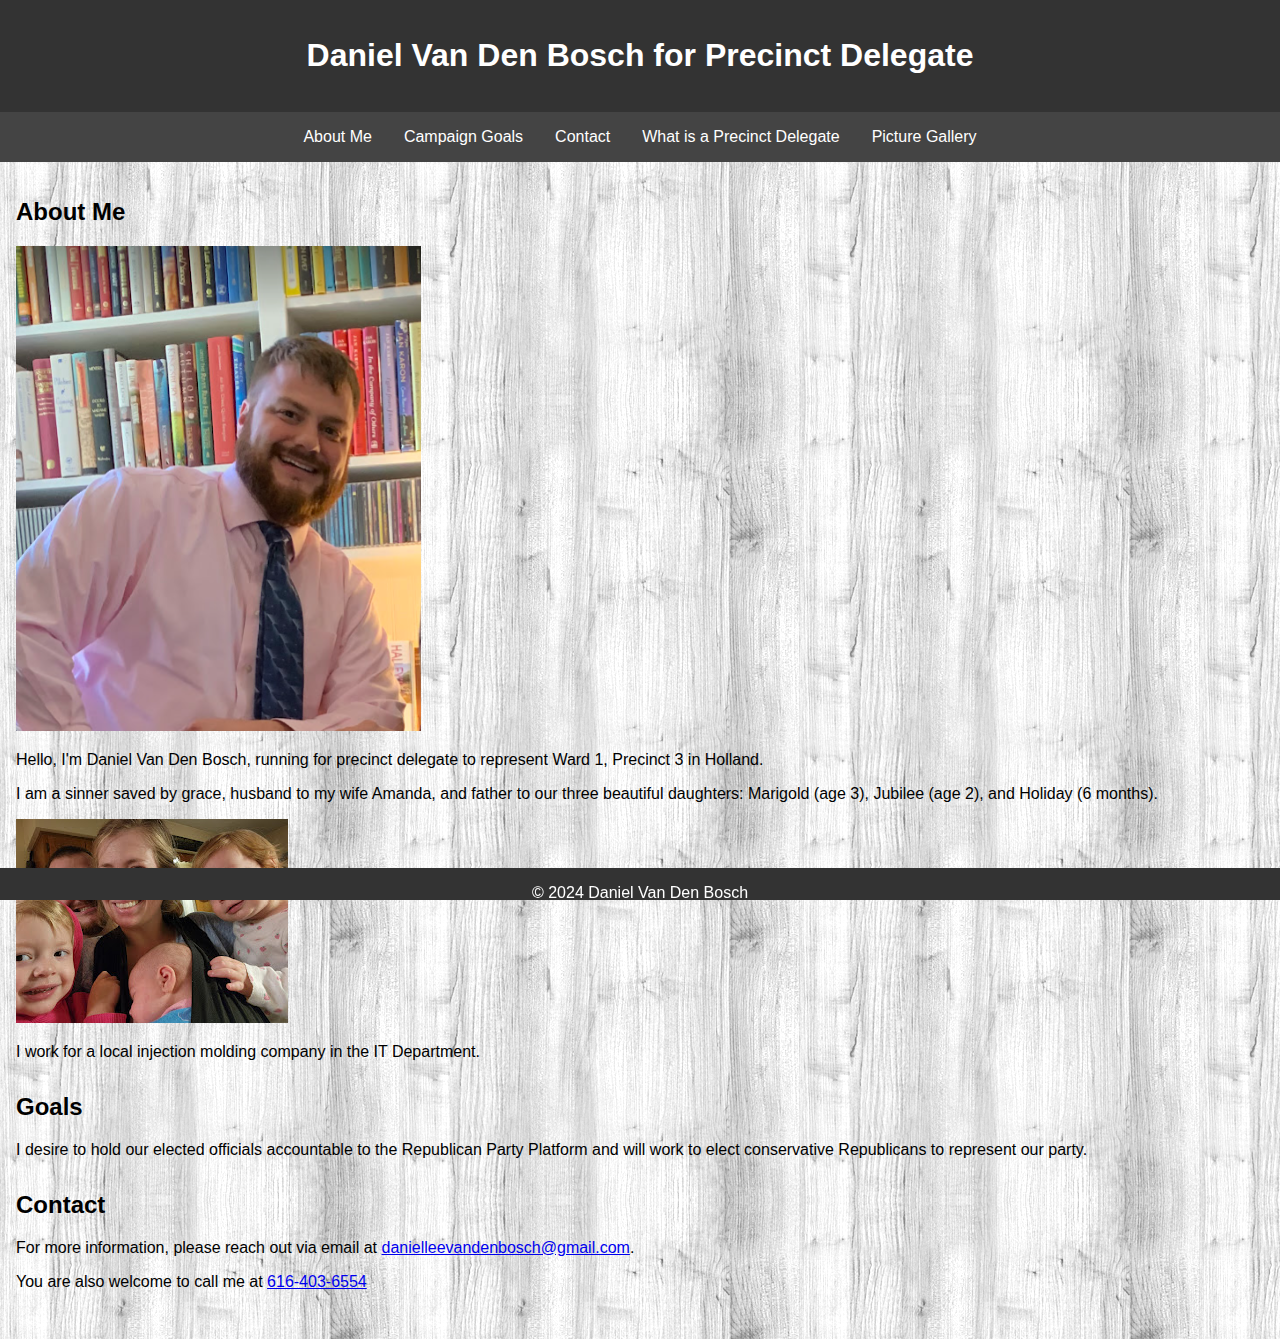
<file: index.html>
<!DOCTYPE html>
<html lang="en">
<head
  <meta charset="UTF-8">
  <meta name="viewport" content="width=device-width, initial-scale=1.0">
  <title>Dan4Delegate</title>
  <link rel="stylesheet" href="style.css">
</head>
<body>
  <header>
    <h1>Daniel Van Den Bosch for Precinct Delegate</h1>
  </header>
  <nav>
    <ul>
      <li><a href="#about">About Me</a></li>
      <li><a href="#goals">Campaign Goals</a></li>
      <li><a href="#contact">Contact</a></li>
      <li><a href="What_Does_A_Michigan_Precinct_Delegate_Do.html">What is a Precinct Delegate</a>
      <li><a href="gallery.html">Picture Gallery</a>
    </ul>
  </nav>
  <main>
    <section id="about">
      <h2>About Me</h2>
      <img src="me.PNG">
      <p>Hello, I'm Daniel Van Den Bosch, running for precinct delegate to represent Ward 1, Precinct 3 in Holland.</p>
      <p>I am a sinner saved by grace, husband to my wife Amanda, and father to our three beautiful daughters: Marigold (age 3), Jubilee (age 2), and Holiday (6 months).</p>
      <p><img src="family.jpg" alt="family image"></p>
      <p>I work for a local injection molding company in the IT Department. </p>
    </section>
    <section id="goals">
      <h2>Goals</h2>
      <p>I desire to hold our elected officials accountable to the Republican Party Platform and will work to elect conservative Republicans to represent our party.</p>
    </section>
    <section id="contact">
      <h2>Contact</h2>
      <p>For more information, please reach out via email at <a href="mailto:danielleevandenbosch@gmail.com">danielleevandenbosch@gmail.com</a>.</p>
      <p>You are also welcome to call me at <a href="tel:616-403-6554">616-403-6554</a></p>
    </section>
  </main>
  <footer>
    <p>&copy; 2024 Daniel Van Den Bosch</p>
  </footer>
</body>
</html>
</file>
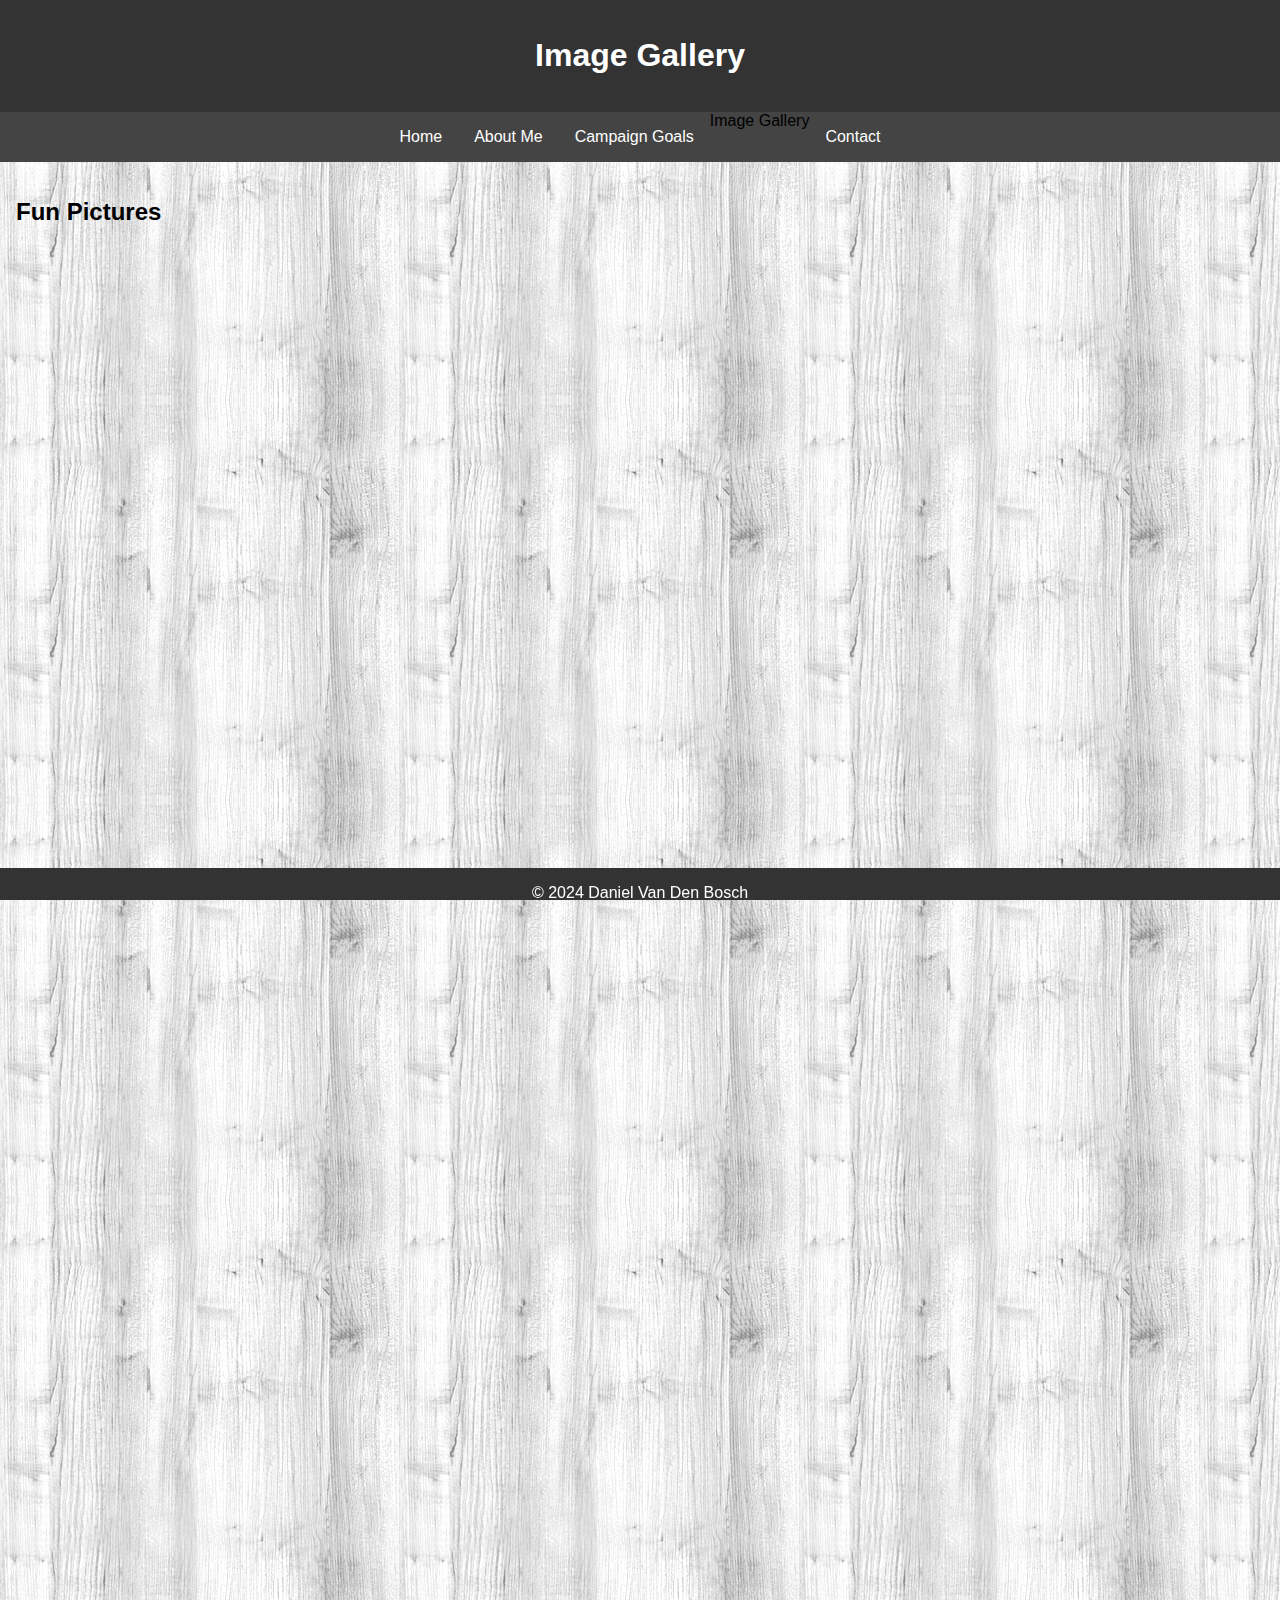
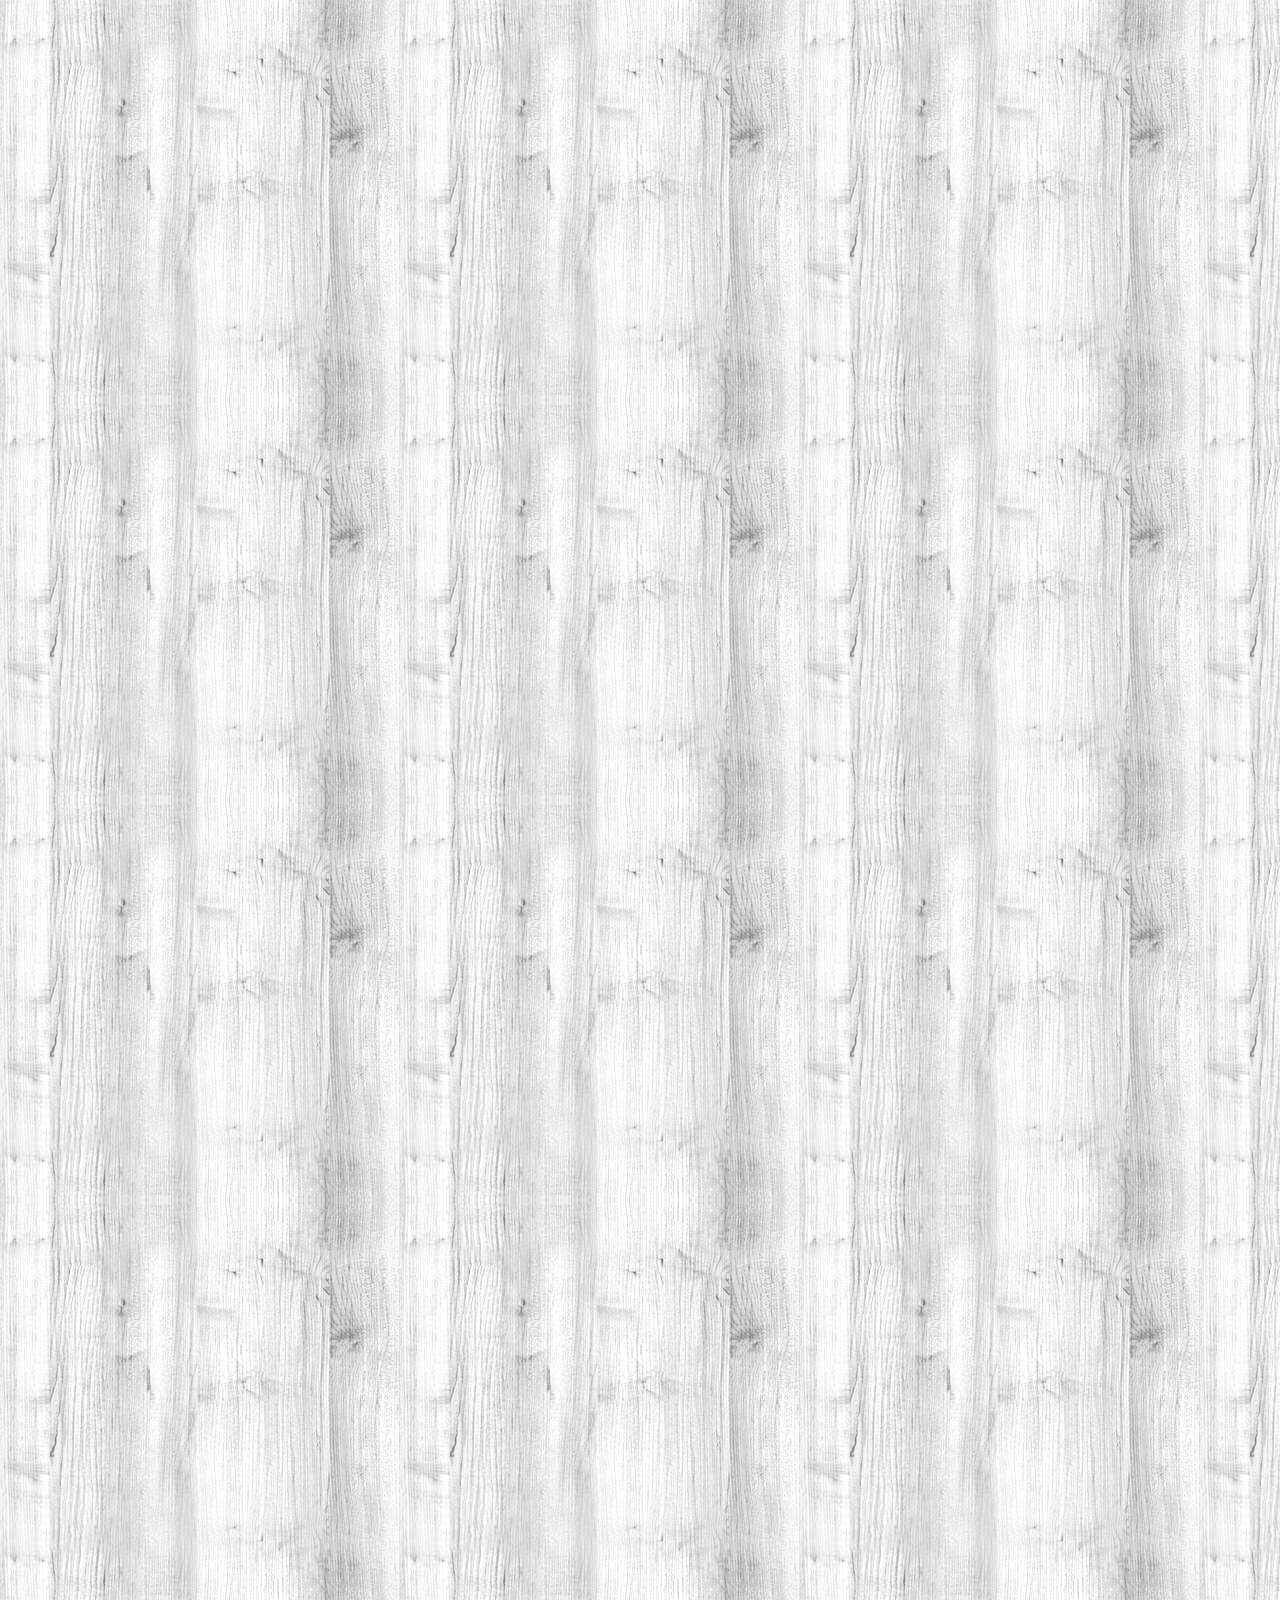
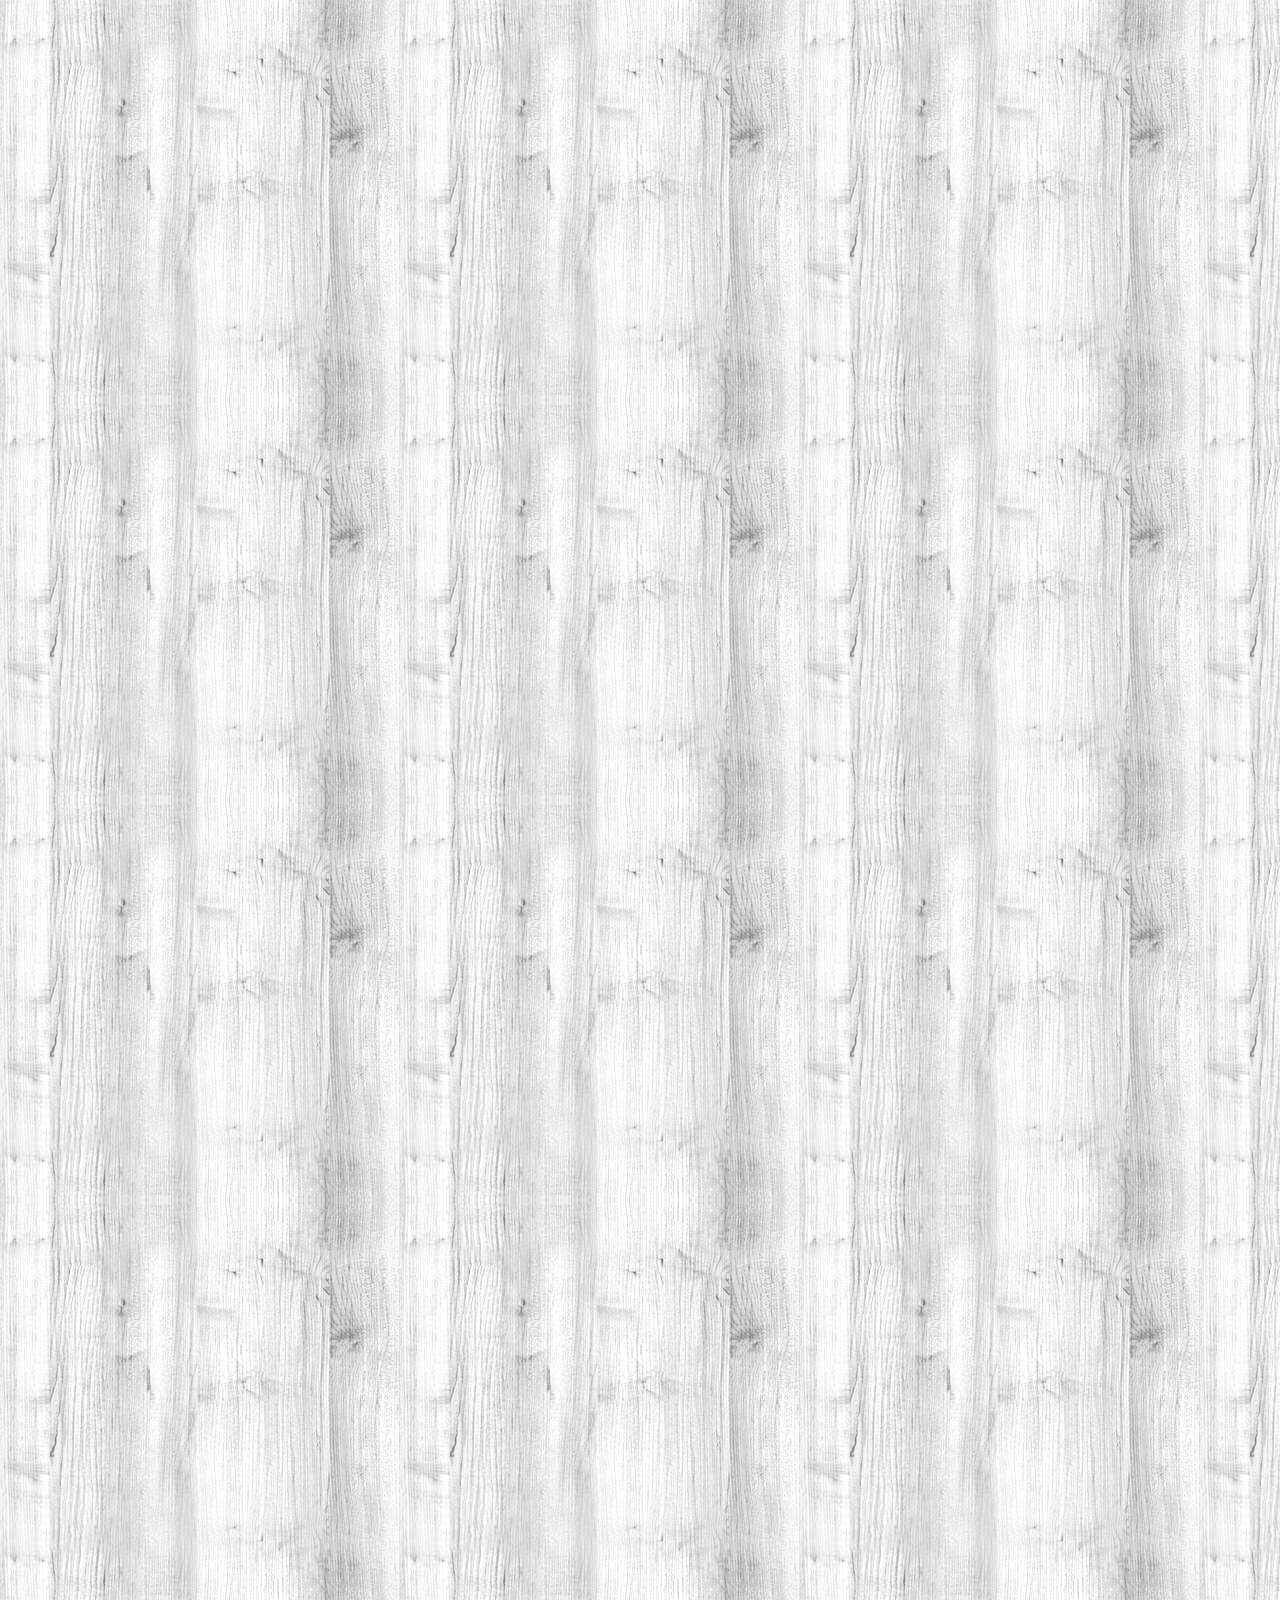
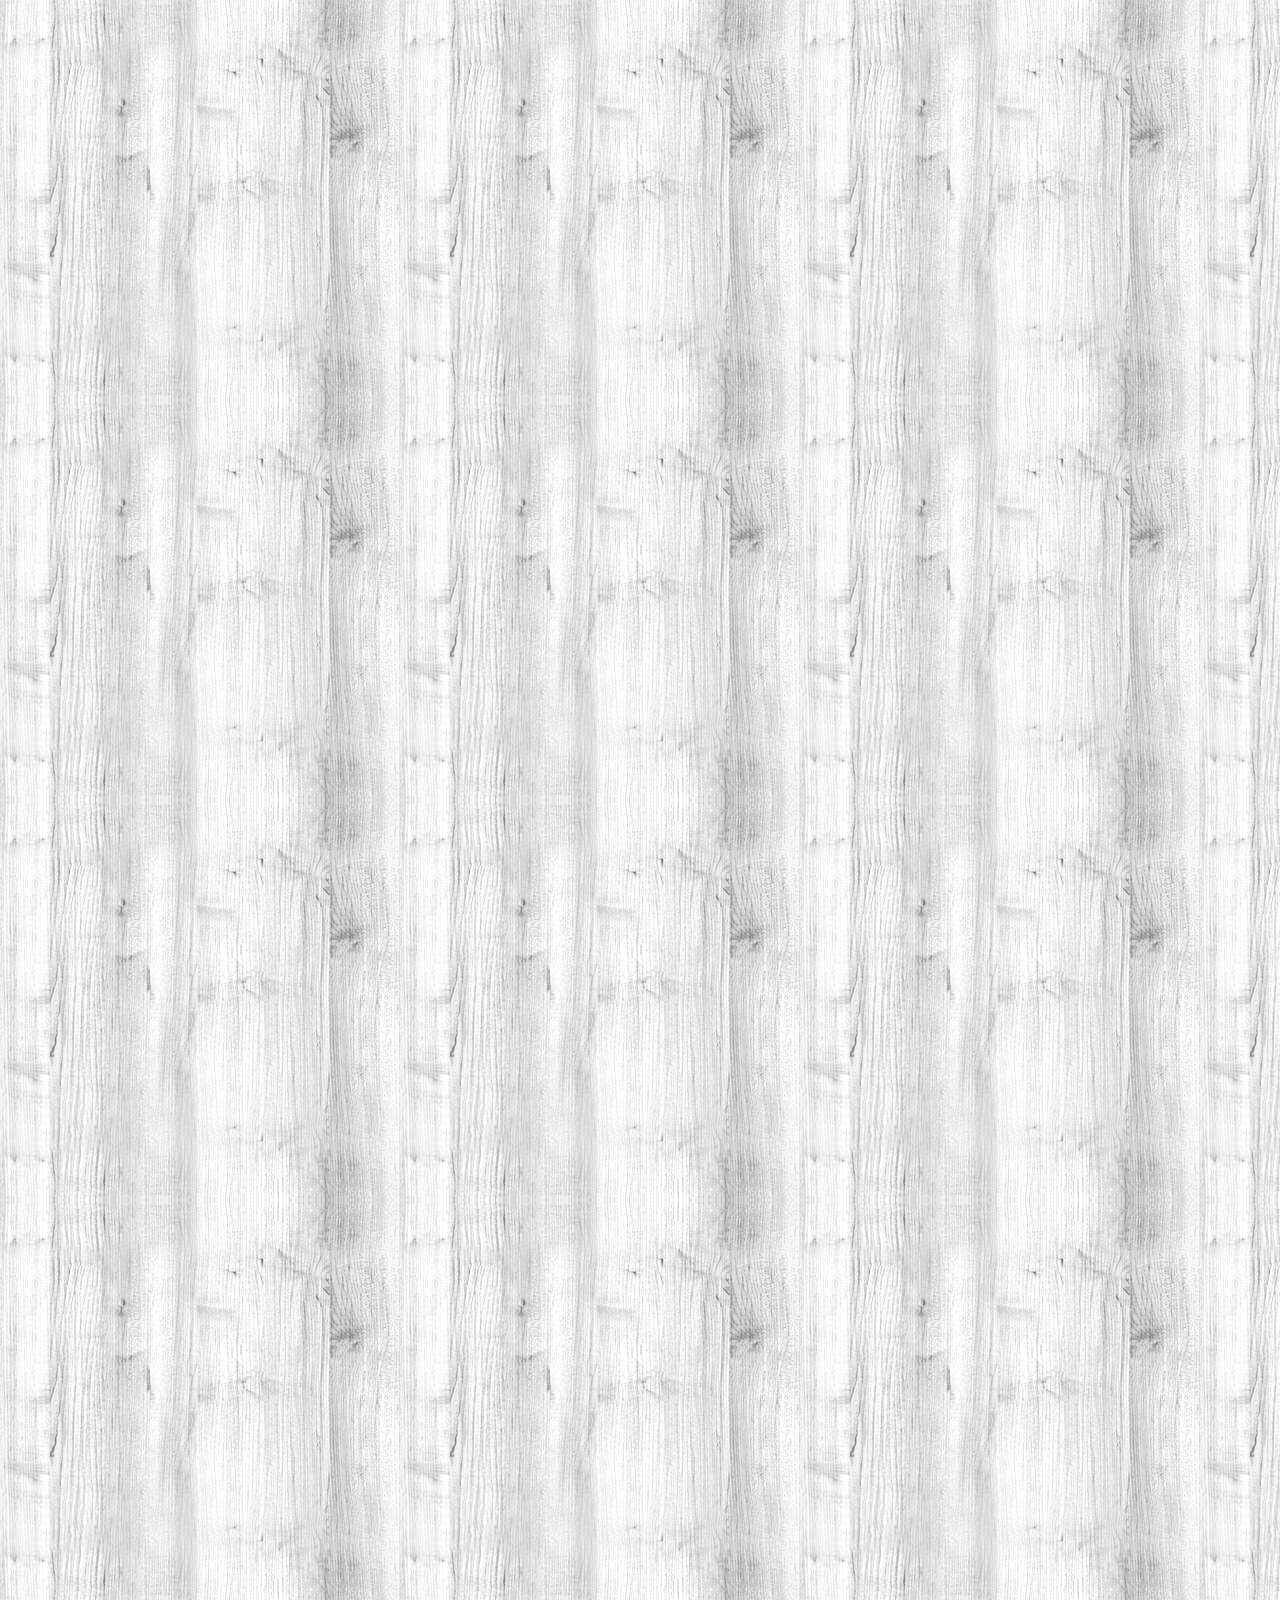
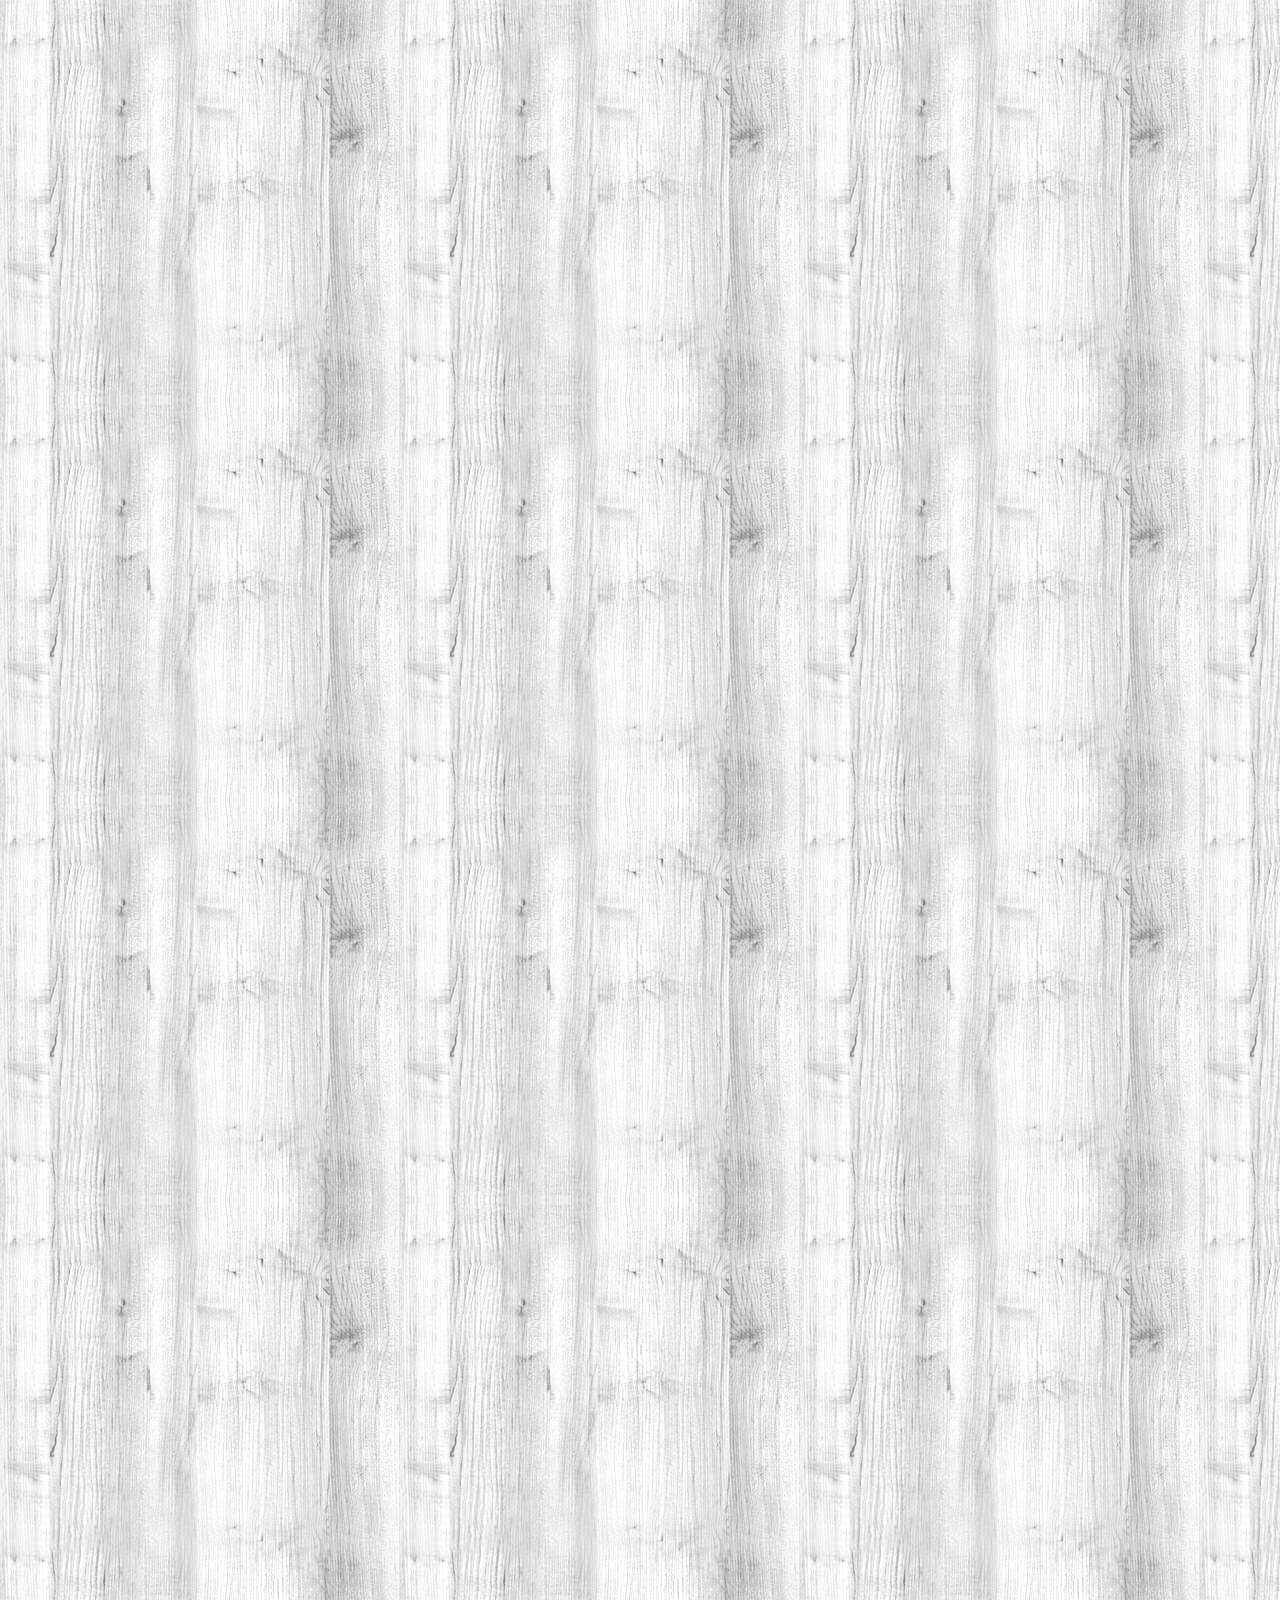
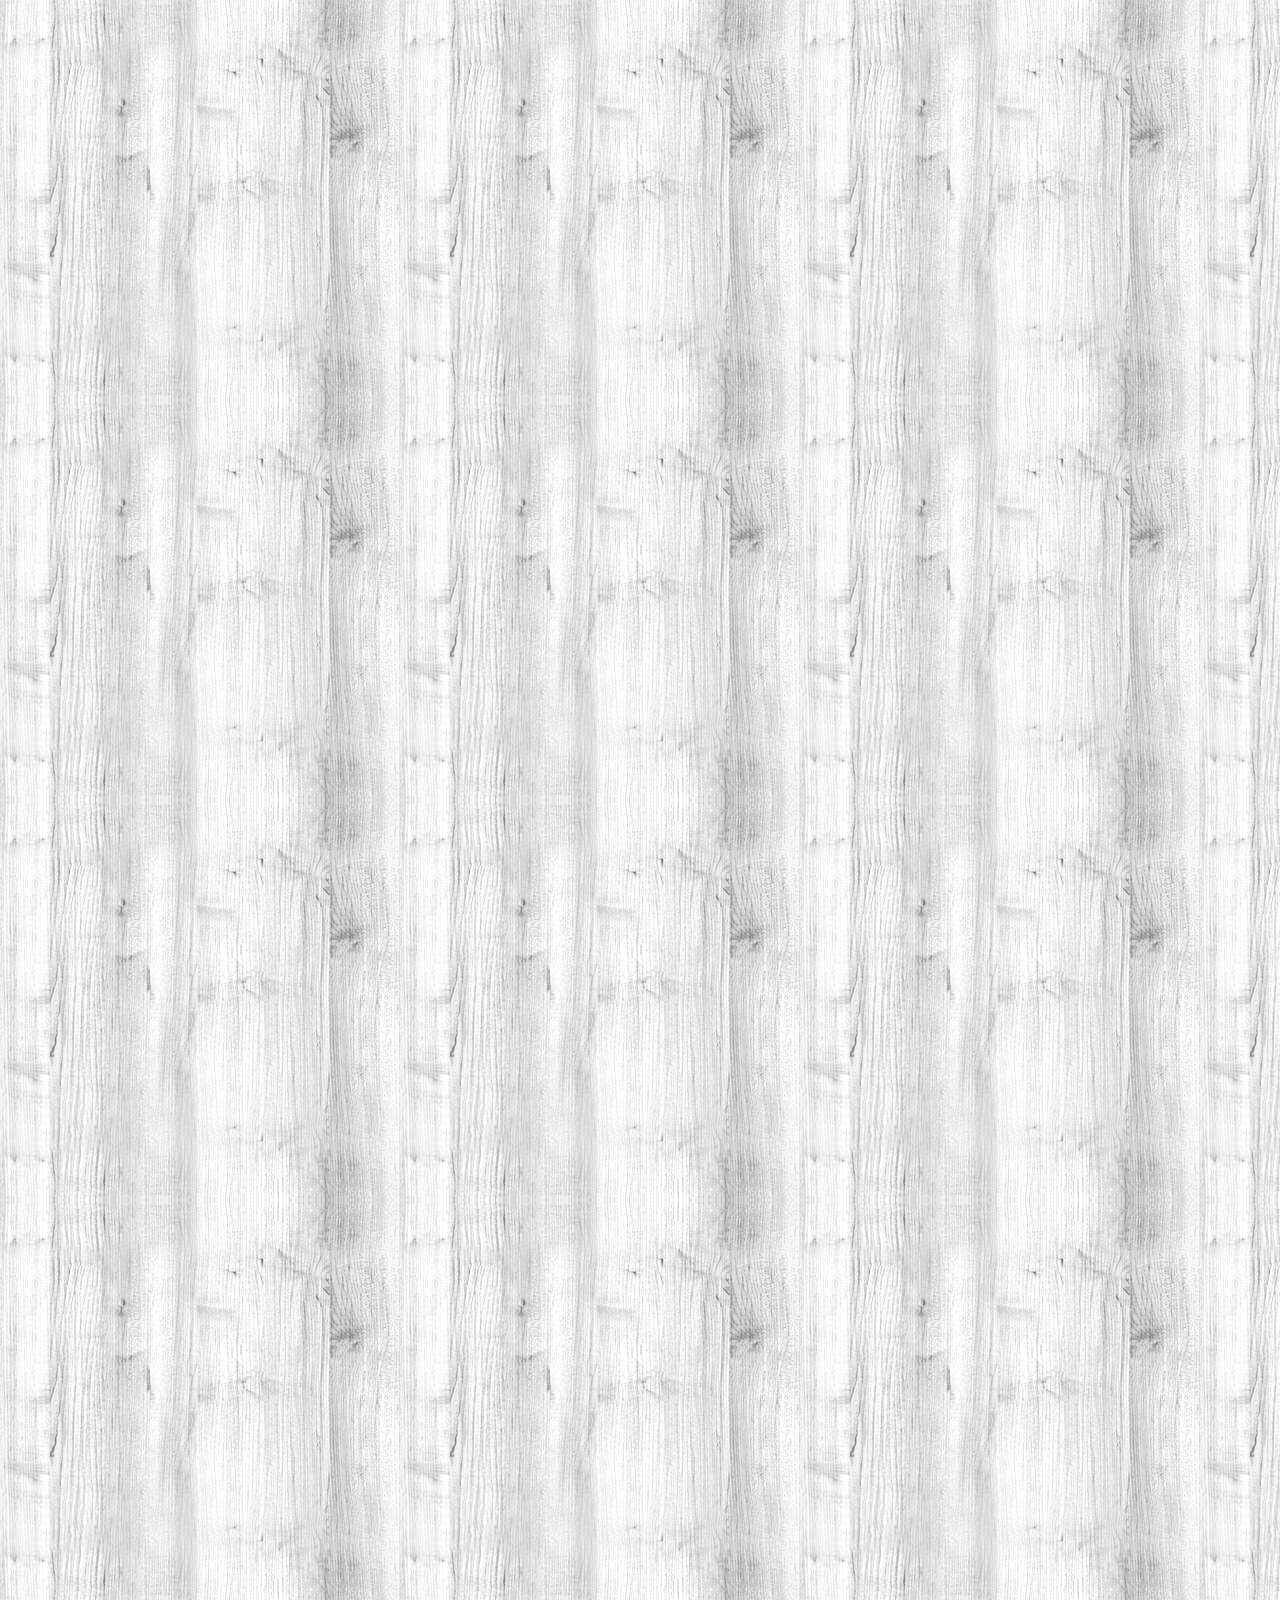
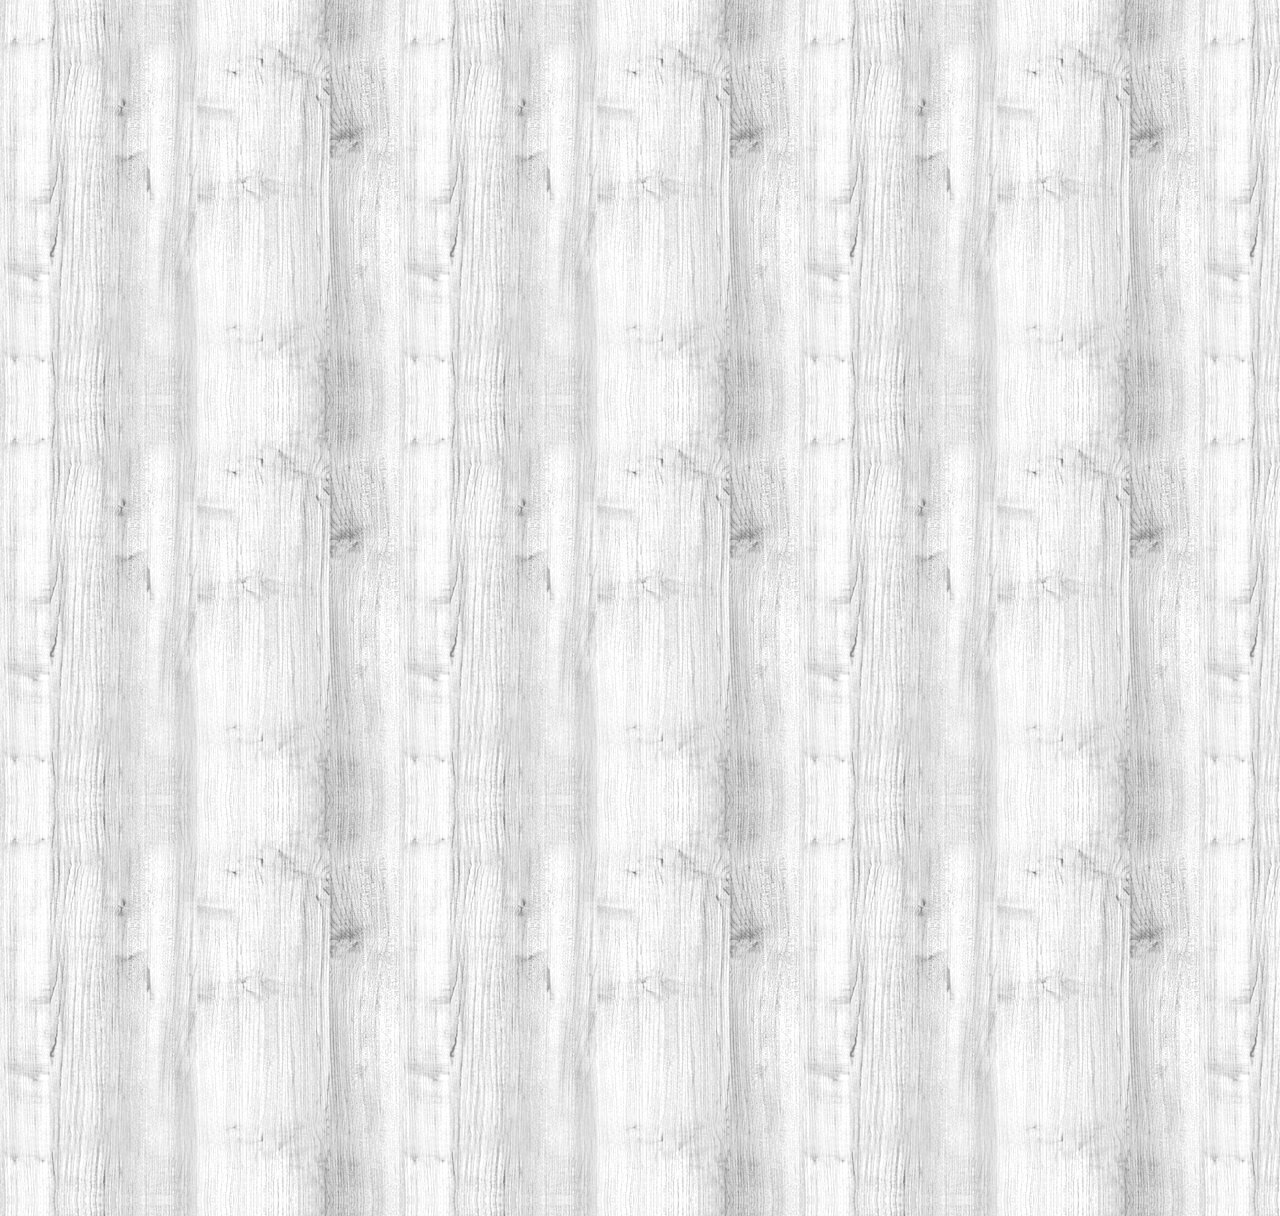
<file: gallery.html>
<!DOCTYPE html>
<html lang="en">
<head
  <meta charset="UTF-8">
  <meta name="viewport" content="width=device-width, initial-scale=1.0">
  <title>Daniel Van Den Bosch - Image Gallery</title>
  <link rel="stylesheet" href="style.css">
</head>
<body>
  <header>
    <h1>Image Gallery</h1>
  </header>
  <nav>
    <ul>
      <li><a href="index.html">Home</a></li>
      <li><a href="index.html#about">About Me</a></li>
      <li><a href="index.html#goals">Campaign Goals</a></li>
      <li>Image Gallery</li>
      <li><a href="index.html#contact">Contact</a></li>
    </ul>
  </nav>
  <main>
    <section id="gallery">
      <h2>Fun Pictures</h2>
      <div class="gallery-item">
        <img src="fun/1.jpg" alt="Fun Image 1">
        <p>I ripped my pants. My wife thought it was funny so she took a picture</p>
      </div>
      <div class="gallery-item">
        <img src="fun/2.jpg" alt="Fun Image 2">
        <p>I sometimes like to cut down large trees.</p>
      </div>
      <div class="gallery-item">
        <img src="fun/3.jpg" alt="Fun Image 3">
        <p>This is an image taken in around 2013 before the big hike to go camping in the woods at Nordhouse dunes. I highly recommend you try it </p>
      </div>
      <div class="gallery-item">
        <img src="fun/4.JPG" alt="Fun Image 4">
        <p>I enjoy working in <b>industry!!!!</b></p>
      </div>
      <div class="gallery-item">
        <img src="fun/5.jpg" alt="Fun Image 5">
        <p>My tire exploded on the highway. Alas we needed to change it!!!</p>
      </div>
      <div class="gallery-item">
        <img src="fun/6.jpg" alt="Fun Image 6">
        <p>I have met Dr. Rand Paul in my life. </p>
      </div>
      <div class="gallery-item">
        <img src="fun/7.jpg" alt="Fun Image 7">
        <p>My bride and I had an awesome wedding!!!</p>
      </div>
      <div class="gallery-item">
        <img src="fun/8.jpg" alt="Fun Image 8">
        <p>Our first dance.</p>
      </div>
      <div class="gallery-item">
        <img src="fun/9.jpg" alt="Fun Image 9">
        <p>Daddy daughter date with Marigold</p>
      </div>
      <div class="gallery-item">
        <img src="fun/a.jpg" alt="Fun Image A">
        <p>Meeting Baby Holiday at the hospital.</p>
      </div>
      <div class="gallery-item">
        <img src="fun/b.jpg" alt="Fun Image B">
        <p>Holding Baby Jubilee.</p>
      </div>
      <div class="gallery-item">
        <img src="fun/c.jpg" alt="Fun Image C">
        <p>Reading a story to Marigold and Jubilee while camping.</p>
      </div>
    </section>
  </main>
  <footer>
    <p>&copy; 2024 Daniel Van Den Bosch</p>
  </footer>
</body>
</html>
</file>
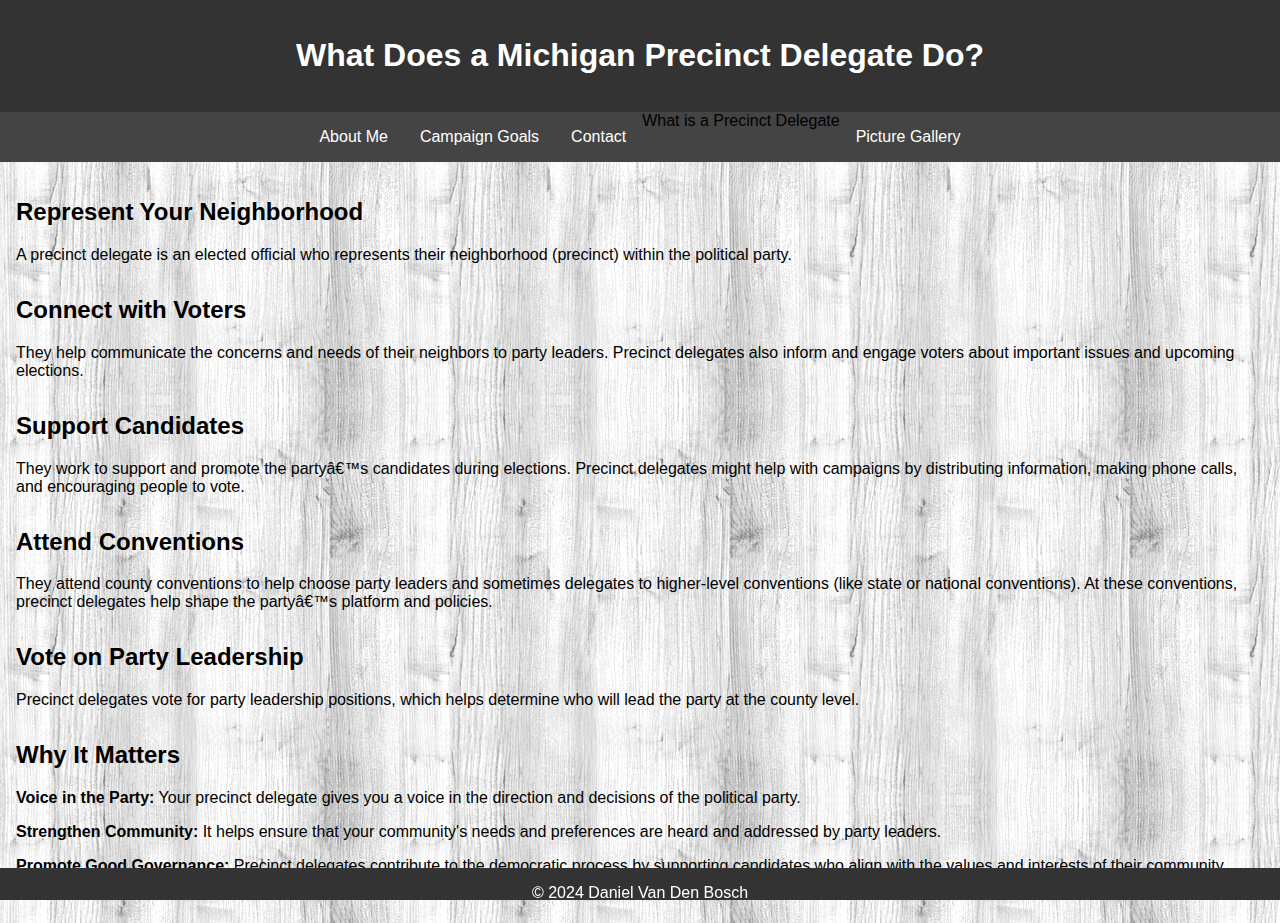
<file: What_Does_A_Michigan_Precinct_Delegate_Do.html>
<!DOCTYPE html>
<html lang="en">
<head
  <meta charset="UTF-8">
  <meta name="viewport" content="width=device-width, initial-scale=1.0">
  <title>What Does a Michigan Precinct Delegate Do?</title>
  <link rel="stylesheet" href="style.css">
</head>
<body>
  <header>
    <h1>What Does a Michigan Precinct Delegate Do?</h1>
  </header>
    <nav>
    <ul>
      <li><a href="index.html#about">About Me</a></li>
      <li><a href="index.html#goals">Campaign Goals</a></li>
      <li><a href="index.html#contact">Contact</a></li>
      <li>What is a Precinct Delegate</li>
      <li><a href="gallery.html">Picture Gallery</a></li>
    </ul>
  </nav>
  <main>
    <section id="role">
      <h2>Represent Your Neighborhood</h2>
      <p>A precinct delegate is an elected official who represents their neighborhood (precinct) within the political party.</p>
    </section>
    <section id="connect">
      <h2>Connect with Voters</h2>
      <p>They help communicate the concerns and needs of their neighbors to party leaders. Precinct delegates also inform and engage voters about important issues and upcoming elections.</p>
    </section>
    <section id="support">
      <h2>Support Candidates</h2>
      <p>They work to support and promote the party’s candidates during elections. Precinct delegates might help with campaigns by distributing information, making phone calls, and encouraging people to vote.</p>
    </section>
    <section id="conventions">
      <h2>Attend Conventions</h2>
      <p>They attend county conventions to help choose party leaders and sometimes delegates to higher-level conventions (like state or national conventions). At these conventions, precinct delegates help shape the party’s platform and policies.</p>
    </section>
    <section id="vote">
      <h2>Vote on Party Leadership</h2>
      <p>Precinct delegates vote for party leadership positions, which helps determine who will lead the party at the county level.</p>
    </section>
    <section id="importance">
      <h2>Why It Matters</h2>
      <p><strong>Voice in the Party:</strong> Your precinct delegate gives you a voice in the direction and decisions of the political party.</p>
      <p><strong>Strengthen Community:</strong> It helps ensure that your community's needs and preferences are heard and addressed by party leaders.</p>
      <p><strong>Promote Good Governance:</strong> Precinct delegates contribute to the democratic process by supporting candidates who align with the values and interests of their community.</p>
    </section>
  </main>
  <footer>
    <p>&copy; 2024 Daniel Van Den Bosch</p>
  </footer>
</body>
</html>
</file>
<file: style.css>
body 
{
  font-family: Arial, sans-serif;
  margin: 0;
  padding: 0;
  background-image: url("purty-wood.png");
}

header 
{
  background: #333;
  color: #fff;
  padding: 1rem;
  text-align: center;
}

nav ul 
{
  list-style-type: none;
  padding: 0;
  background: #444;
  margin: 0;
  display: flex;
  justify-content: center;
}

nav ul li 
{
  margin: 0;
}

nav ul li a 
{
  color: white;
  display: block;
  padding: 1rem;
  text-decoration: none;
}

nav ul li a:hover 
{
  background: #555;
}

main 
{
  padding: 1rem;
}

section 
{
  margin-bottom: 2rem;
}

footer 
{
  background: #333;
  color: #fff;
  text-align: center;
  max-height: 2em;
  position: fixed;
  width: 100%;
  bottom: 0;
}
/* Gallery item styles */
.gallery-item 
{
  opacity: 0; /* Start with images hidden */
  animation: fadeIn 1s ease-in-out forwards;
  margin-bottom: 2rem;
}

/* Fade-in animation */
@keyframes fadeIn 
{
  0% 
  {
    opacity: 0;
    transform: translateY(20px); /* Move images up from below */
  }
  100% 
  {
    opacity: 1;
    transform: translateY(0); /* Move images to their original position */
  }
}

/* Apply delay to each gallery item for staggered effect */
.gallery-item:nth-child(1) 
{
  animation-delay: 0.2s;
}

.gallery-item:nth-child(2) 
{
  animation-delay: 0.4s;
}

.gallery-item:nth-child(3) 
{
  animation-delay: 0.6s;
}

.gallery-item:nth-child(4) 
{
  animation-delay: 0.8s;
}

.gallery-item:nth-child(5) 
{
  animation-delay: 1s;
}

.gallery-item:nth-child(6) 
{
  animation-delay: 1.2s;
}

.gallery-item:nth-child(7) 
{
  animation-delay: 1.4s;
}

.gallery-item:nth-child(8) 
{
  animation-delay: 1.6s;
}

.gallery-item:nth-child(9) 
{
  animation-delay: 1.8s;
}

.gallery-item:nth-child(10) 
{
  animation-delay: 2s;
}

.gallery-item:nth-child(11) 
{
  animation-delay: 2.2s;
}

img 
{
  max-width:90%;
  max-height: 50%
}

.gallery-item:nth-child(12) 
{
  animation-delay: 2.4s;
}
</file>
